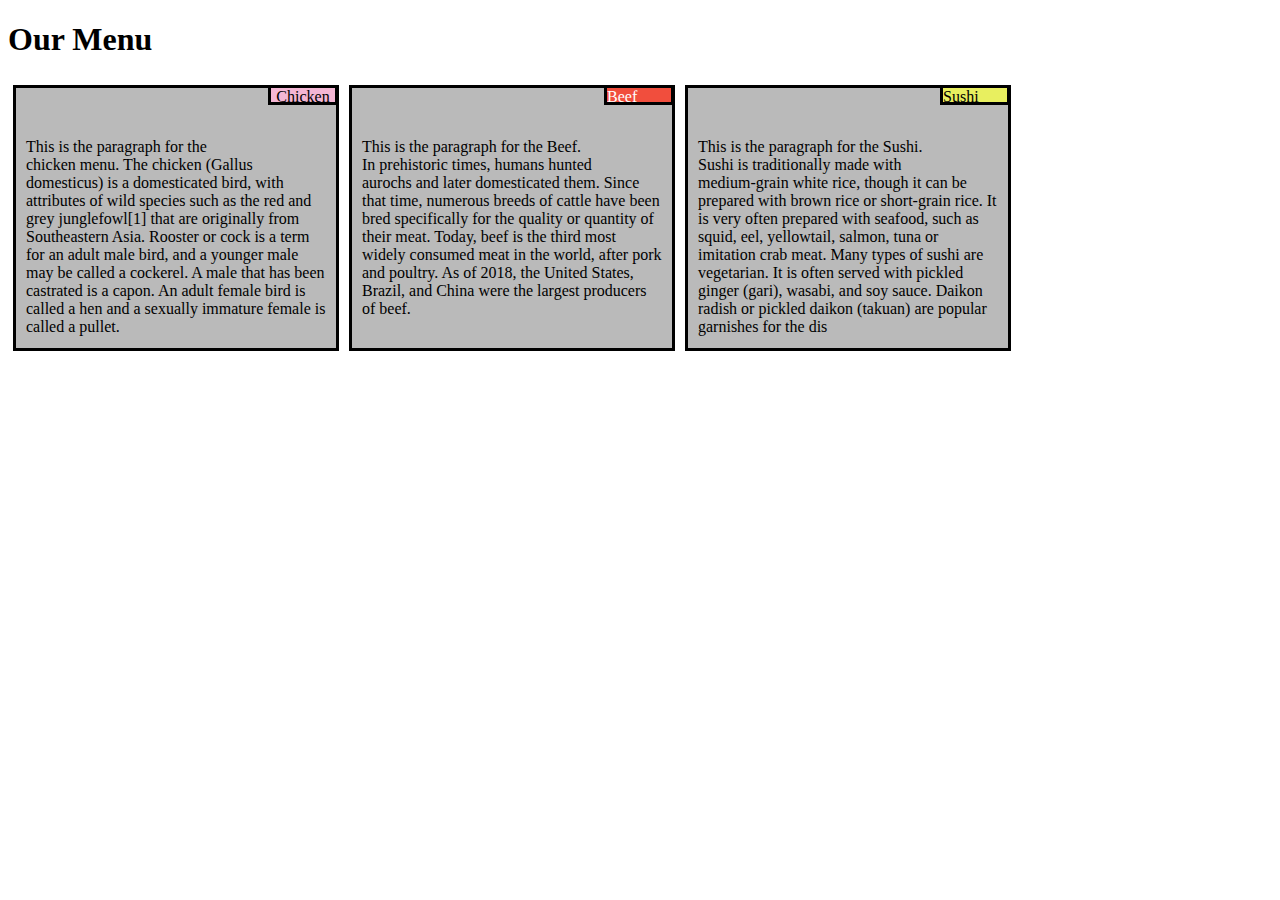
<file: module2-solution.html>
<!DOCTYPE html>
<head>
<meta charset="UTF-8">
<meta name="viewport" content="width=device-width, initial-scale=1">
<title>Modeule 2 Solution</title>
</head>
<link rel="stylesheet" href="module2-solution.css">
<body>
<h1><b>Our Menu</b></h1>

<section>
	
	<div class="col-lg-4 col-md-6 col-sm-12" id="base">
		<div id="Chicken" class="position1">Chicken</div>
		This is the paragraph for the chicken menu. The chicken (Gallus domesticus) is a domesticated bird, with attributes of wild species such as the red and grey junglefowl[1] that are originally from Southeastern Asia. Rooster or cock is a term for an adult male bird, and a younger male may be called a cockerel. A male that has been castrated is a capon. An adult female bird is called a hen and a sexually immature female is called a pullet.</div>
	
	<div class="col-lg-4 col-md-6 col-sm-12" id="base">
		<div id="Beef" class="position2">Beef</div>
		This is the paragraph for the  Beef. In prehistoric times, humans hunted aurochs and later domesticated them. Since that time, numerous breeds of cattle have been bred specifically for the quality or quantity of their meat. Today, beef is the third most widely consumed meat in the world, after pork and poultry. As of 2018, the United States, Brazil, and China were the largest producers of beef.</div>
	
	<div class="col-lg-4 col-md-12 col-sm-12" id="base">
		<div id="Sushi" class="position3">Sushi</div>
		This is the paragraph for the Sushi. Sushi is traditionally made with medium-grain white rice, though it can be prepared with brown rice or short-grain rice. It is very often prepared with seafood, such as squid, eel, yellowtail, salmon, tuna or imitation crab meat. Many types of sushi are vegetarian. It is often served with pickled ginger (gari), wasabi, and soy sauce. Daikon radish or pickled daikon (takuan) are popular garnishes for the dis </div>
</section>
</file>
<file: module2-solution.css>
#base{
    padding: 50px 10px 10px 10px;
    border: 5px solid black;
    margin: 5px;
    width: 300px;
    background-color: #BABABA;
    border: 3px solid black;
    height: 200px; 


}
#Chicken{
    box-sizing: border-box;
    margin: 0;
    padding: 0;
    background-color: #F4B6D4;
    text-align: center;
    height: 20px;
    width: 70px;
    top: 100px;
    border: 3px solid black;
    float: right;
    position: relative;
    top: -53px;
    left: 12px;
    
}
#Beef{
    box-sizing: border-box;
    margin: 0;
    padding: 0;
    background-color: #F14E3D;
    color: white;
    border: 3px solid black;
    height: 20px;
    width: 70px;
    position: relative;
    top: -53px;
    left: 12px;
    float: right;
}
#Sushi{
        box-sizing: border-box;
    margin: 0;
    padding: 0;
    background-color: #E8EF5F ;
    border: 3px solid black;
    height: 20px;
    width: 70px;
    float: right;
    position: relative;
    top: -53px;
    left: 12px;

}

/********** Desktop version **********/
@media (min-width: 992px) {
    .col-lg-1, .col-lg-2, .col-lg-3, .col-lg-4, .col-lg-5, .col-lg-6, .col-lg-7, .col-lg-8, .col-lg-9, .col-lg-10, .col-lg-11, .col-lg-12 {
      float: left;
      padding: 15px;
    }
    .col-lg-1 {
      width: 8.33%;
    }
    .col-lg-2 {
      width: 16.66%;
    }
    .col-lg-3 {
      width: 25%;
    }
    .col-lg-4 {
      width: 33.33%;
    }
    .col-lg-5 {
      width: 41.66%;
    }
    .col-lg-6 {
      width: 50%;
    }
    .col-lg-7 {
      width: 58.33%;
    }
    .col-lg-8 {
      width: 66.66%;
    }
    .col-lg-9 {
      width: 75%;
    }
    .col-lg-10 {
      width: 83.33%;
    }
    .col-lg-11 {
      width: 91.66%;
    }
    .col-lg-12 {
      width: 100%;
    }
  }
  
  /********** Tablet version **********/
  @media (min-width: 768px) and (max-width: 991px) {
    .col-md-1, .col-md-2, .col-md-3, .col-md-4, .col-md-5, .col-md-6, .col-md-7, .col-md-8, .col-md-9, .col-md-10, .col-md-11, .col-md-12 {
      float: left;
      padding: 15px;
    }
    .col-md-1 {
      width: 8.33%;
    }
    .col-md-2 {
      width: 16.66%;
    }
    .col-md-3 {
      width: 25%;
    }
    .col-md-4 {
      width: 33.33%;
    }
    .col-md-5 {
      width: 41.66%;
    }
    .col-md-6 {
      width: 50%;
    }
    .col-md-7 {
      width: 58.33%;
    }
    .col-md-8 {
      width: 66.66%;
    }
    .col-md-9 {
      width: 75%;
    }
    .col-md-10 {
      width: 83.33%;
    }
    .col-md-11 {
      width: 91.66%;
    }
    .col-md-12 {
      width: 100%;
    }
  }

  /********** Mobile version **********/
  @media (max-width: 767px) {
    .col-sm-1, .col-sm-2, .col-sm-3, .col-sm-4, .col-sm-5, .col-sm-6, .col-sm-7, .col-sm-8, .col-sm-9, .col-sm-10, .col-sm-11, .col-sm-12 {
      float: left;
      padding: 15px;
    }
    .col-sm-1 {
      width: 8.33%;
    }
    .col-sm-2 {
      width: 16.66%;
    }
    .col-sm-3 {
      width: 25%;
    }
    .col-sm-4 {
      width: 33.33%;
    }
    .col-sm-5 {
      width: 41.66%;
    }
    .col-sm-6 {
      width: 50%;
    }
    .col-sm-7 {
      width: 58.33%;
    }
    .col-sm-8 {
      width: 66.66%;
    }
    .col-sm-9 {
      width: 75%;
    }
    .col-sm-10 {
      width: 83.33%;
    }
    .col-sm-11 {
      width: 91.66%;
    }
    .col-sm-12 {
      width: 100%;
    }
  }
</file>
